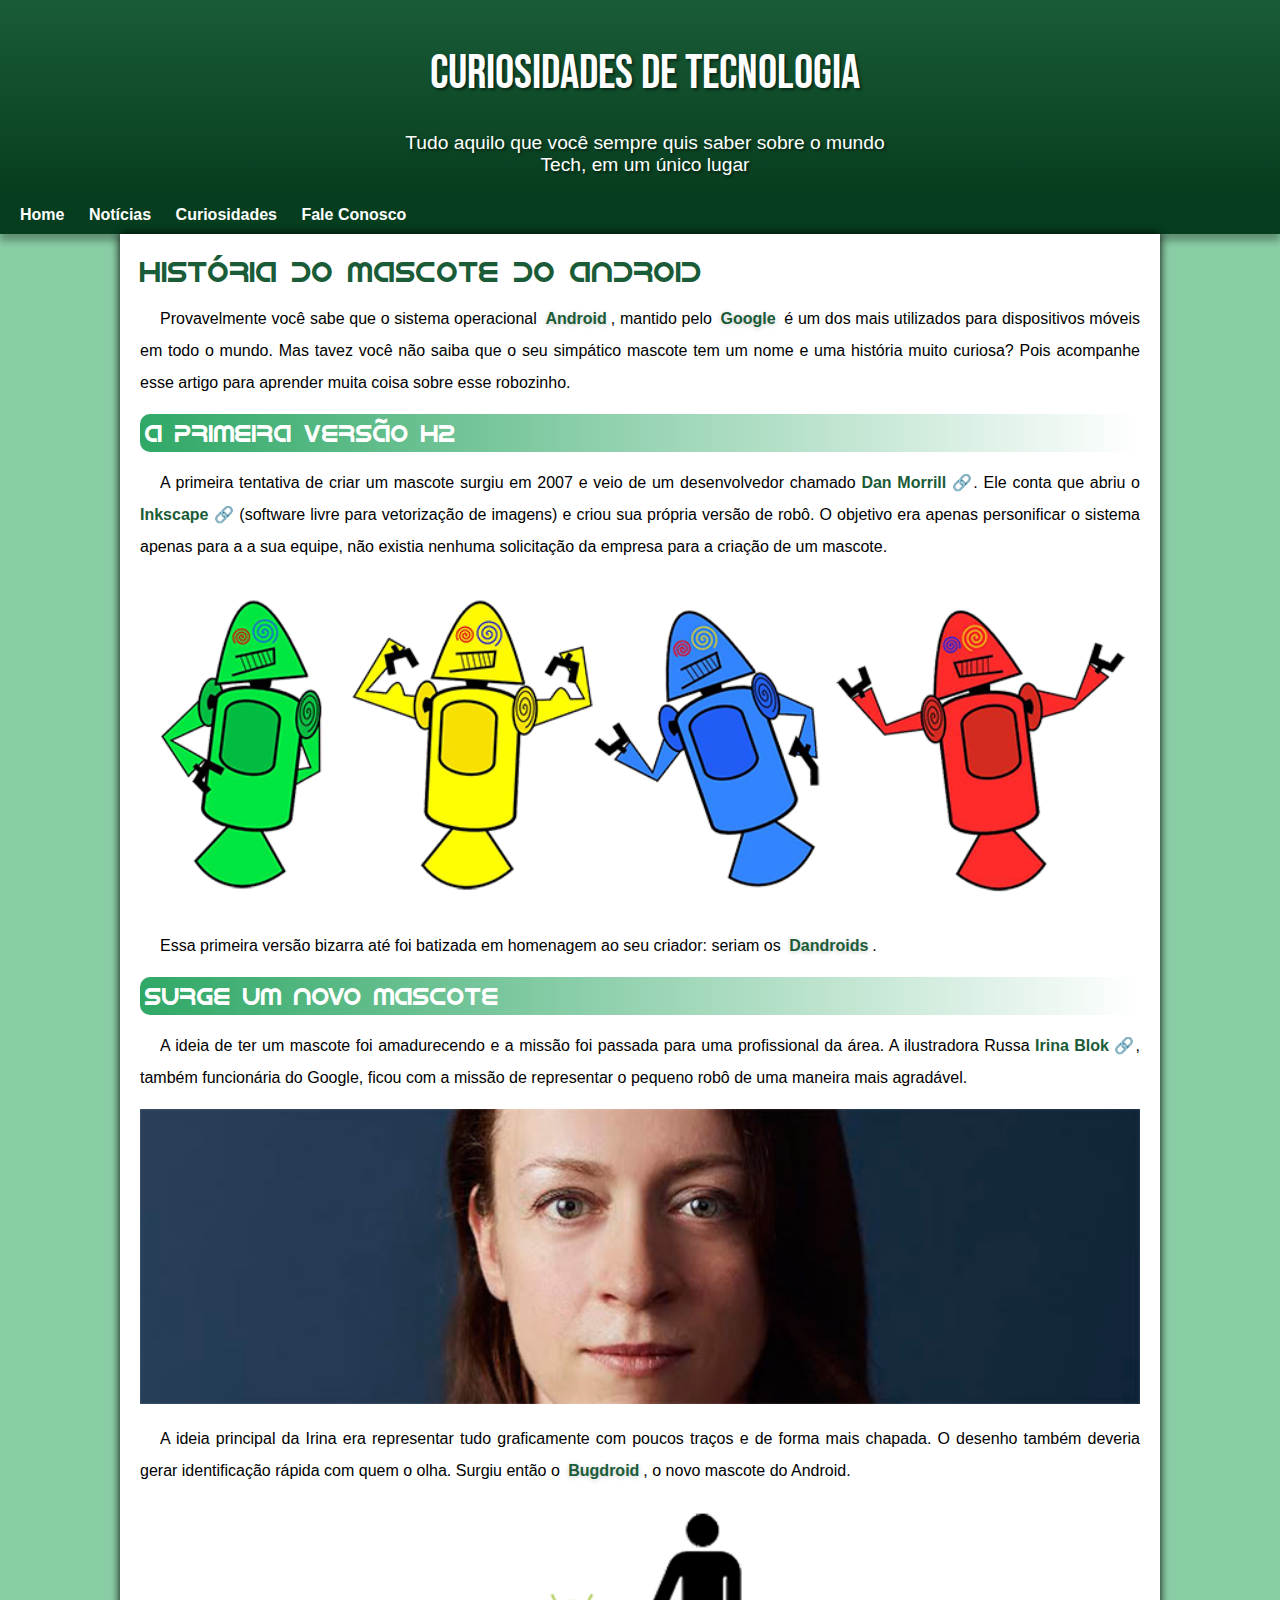
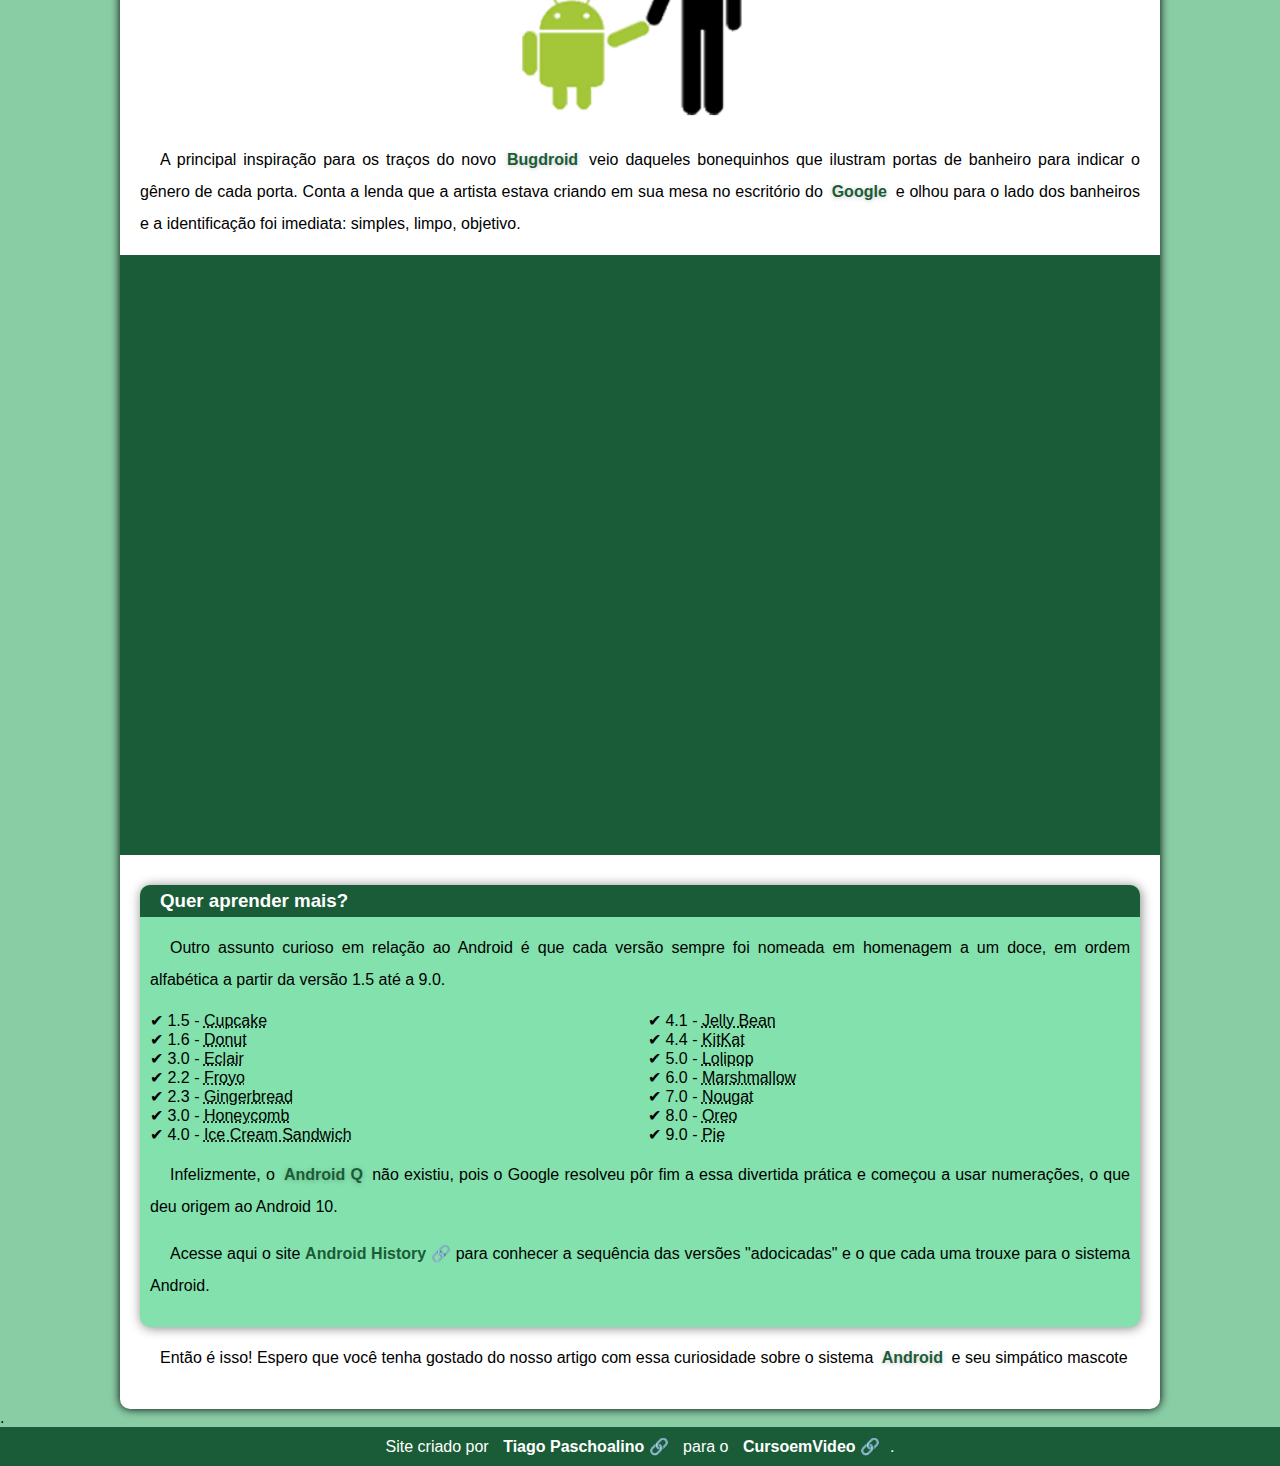
<file: index.html>
<!DOCTYPE html>
<html lang="pt-br">
<head>
    <meta charset="UTF-8">
    <meta name="viewport" content="width=device-width, initial-scale=1.0">
    <title>Como surgiu o mascote da Android</title>
    <link rel="shortcut icon" href="imagens/favicon.ico" type="image/x-icon">
    <link rel="stylesheet" href="style/style.css">
</head>
<body>    
    <header>      
            <h1>Curiosidades de Tecnologia</h1>

            <p>Tudo aquilo que você sempre quis saber sobre o mundo Tech, em um único lugar</p>
    </header>
            
    <nav>
            <a href="">Home</a>
            <a href="">Notícias</a>
            <a href="">Curiosidades</a>
            <a href="">Fale Conosco</a>
    </nav>
            
    <main>
                <h1>História do Mascote do Android</h1>

                <p>Provavelmente você sabe que o sistema operacional <strong>Android</strong>, mantido pelo <strong>Google</strong> é um dos mais utilizados para dispositivos móveis em todo o mundo. Mas tavez você não saiba que o seu simpático mascote tem um nome e uma história muito curiosa? Pois acompanhe esse artigo para aprender muita coisa sobre esse robozinho.</p>

                <h2>A primeira versão H2</h2>

                <p>A primeira tentativa de criar um mascote surgiu em 2007 e veio de um desenvolvedor chamado <a class="externo "href="https://danmorrill.org" target="_blank">Dan Morrill</a>. Ele conta que abriu o <a class="externo" href="https://inkscape.org/pt-br/" target="_blank">Inkscape</a> (software livre para vetorização de imagens) e criou sua própria versão de robô. O objetivo era apenas personificar o sistema apenas para a a sua equipe, não existia nenhuma solicitação da empresa para a criação de um mascote.</p>

                <picture>
                    <source media="(max-width:600px )" srcset="imagens\dan-droids-pq.png">
                    <img src="imagens/dan-droids.png" alt="Primeiro mascote Android">
                </picture>

                <p>Essa primeira versão bizarra até foi batizada em homenagem ao seu criador: seriam os <strong>Dandroids</strong>.</p>

                <h2>Surge um novo mascote</h2>

                <p>A ideia de ter um mascote foi amadurecendo e a missão foi passada para uma profissional da área. A ilustradora Russa <a class="externo" href="https://www.irinablok.com" target="_blank">Irina Blok</a>, também funcionária do Google, ficou com a missão de representar o pequeno robô de uma maneira mais agradável.</p>

                <picture>
                    <source media="(max-width:600px )" srcset="imagens\irina-blok-pq.jpg">
                    <img src="imagens/irina-blok.jpg" alt="Irina Bloc, criadora do bugdroid">
                </picture>

                <p>A ideia principal da Irina era representar tudo graficamente com poucos traços e de forma mais chapada. O desenho também deveria gerar identificação rápida com quem o olha. Surgiu então o <strong>Bugdroid</strong>, o novo mascote do Android.</p>

                <img class="robo" src="imagens/bugdroid.png" alt="Bugdroid">

                <p>A principal inspiração para os traços do novo <strong>Bugdroid</strong> veio daqueles bonequinhos que ilustram portas de banheiro para indicar o gênero de cada porta. Conta a lenda que a artista estava criando em sua mesa no escritório do <strong>Google</strong> e olhou para o lado dos banheiros e a identificação foi imediata: simples, limpo, objetivo.</p>

                <div class="video">
                    <iframe width="560" height="315" src="https://www.youtube.com/embed/l2UDgpLz20M?si=1_4Y6CqHMhM2dre8" title="YouTube video player" frameborder="0" allow="accelerometer; autoplay; clipboard-write; encrypted-media; gyroscope; picture-in-picture; web-share" referrerpolicy="strict-origin-when-cross-origin" allowfullscreen></iframe>
                </div>
                
    <aside>
                    <h3>Quer aprender mais?</h3>
                    <p>Outro assunto curioso em relação ao Android é que cada versão sempre foi nomeada em homenagem a um doce, em ordem alfabética a partir da versão 1.5 até a 9.0.</p>
                    
                    <ul>
                        <li>1.5 - <abbr title="Bolo de copo">Cupcake</abbr></li>
                        <li>1.6 - <abbr title="Rosquinha">Donut</abbr></li>
                        <li>3.0 - <abbr title="Bomba">Eclair</abbr></li>
                        <li>2.2 - <abbr title="Iorgute">Froyo</abbr></li>
                        <li>2.3 - <abbr title="Biscoito de Gengibre">Gingerbread</abbr></li>
                        <li>3.0 - <abbr title="Vafo de Mel">Honeycomb</abbr></li>
                        <li>4.0 - <abbr title="sanduiche de Sorvete">Ice Cream Sandwich</abbr></li>
                        <li>4.1 - <abbr title="Jujuba">Jelly Bean</abbr></li>
                        <li>4.4 - <abbr title="KitKat Nestle">KitKat</abbr></li>
                        <li>5.0 - <abbr title="Pirulito">Lolipop</abbr></li>
                        <li>6.0 - <abbr title="Marshmallow">Marshmallow</abbr></li>
                        <li>7.0 - <abbr title="Torrone">Nougat</abbr></li>
                        <li>8.0 - <abbr title="Oreo">Oreo</abbr></li>
                        <li>9.0 - <abbr title="Torta">Pie</abbr></li>
                    </ul>
                    <p>Infelizmente, o <strong>Android Q</strong> não existiu, pois o Google resolveu pôr fim a essa divertida prática e começou a usar numerações, o que deu origem ao Android 10.</p>

                    <p>Acesse aqui o site <a class="externo" href="https://www.android.com/intl/en_uk/history/" target="_blank">Android History</a> para conhecer a sequência das versões "adocicadas" e o que cada uma trouxe para o sistema Android.</p>
    </aside>
                <p>Então é isso! Espero que você tenha gostado do nosso artigo com essa curiosidade sobre o sistema <strong>Android</strong> e seu simpático mascote</p>
    </main>.                    
    <footer>
                <p>Site criado por <a class="externo" href="https://github.com/tiagopaschoalino" target="_blank">Tiago Paschoalino</a> para o <a class="externo" href="Cursoemvideo.com" target="_blank">CursoemVideo</a>.</p>
    </footer>

</body>
</html>
</file>
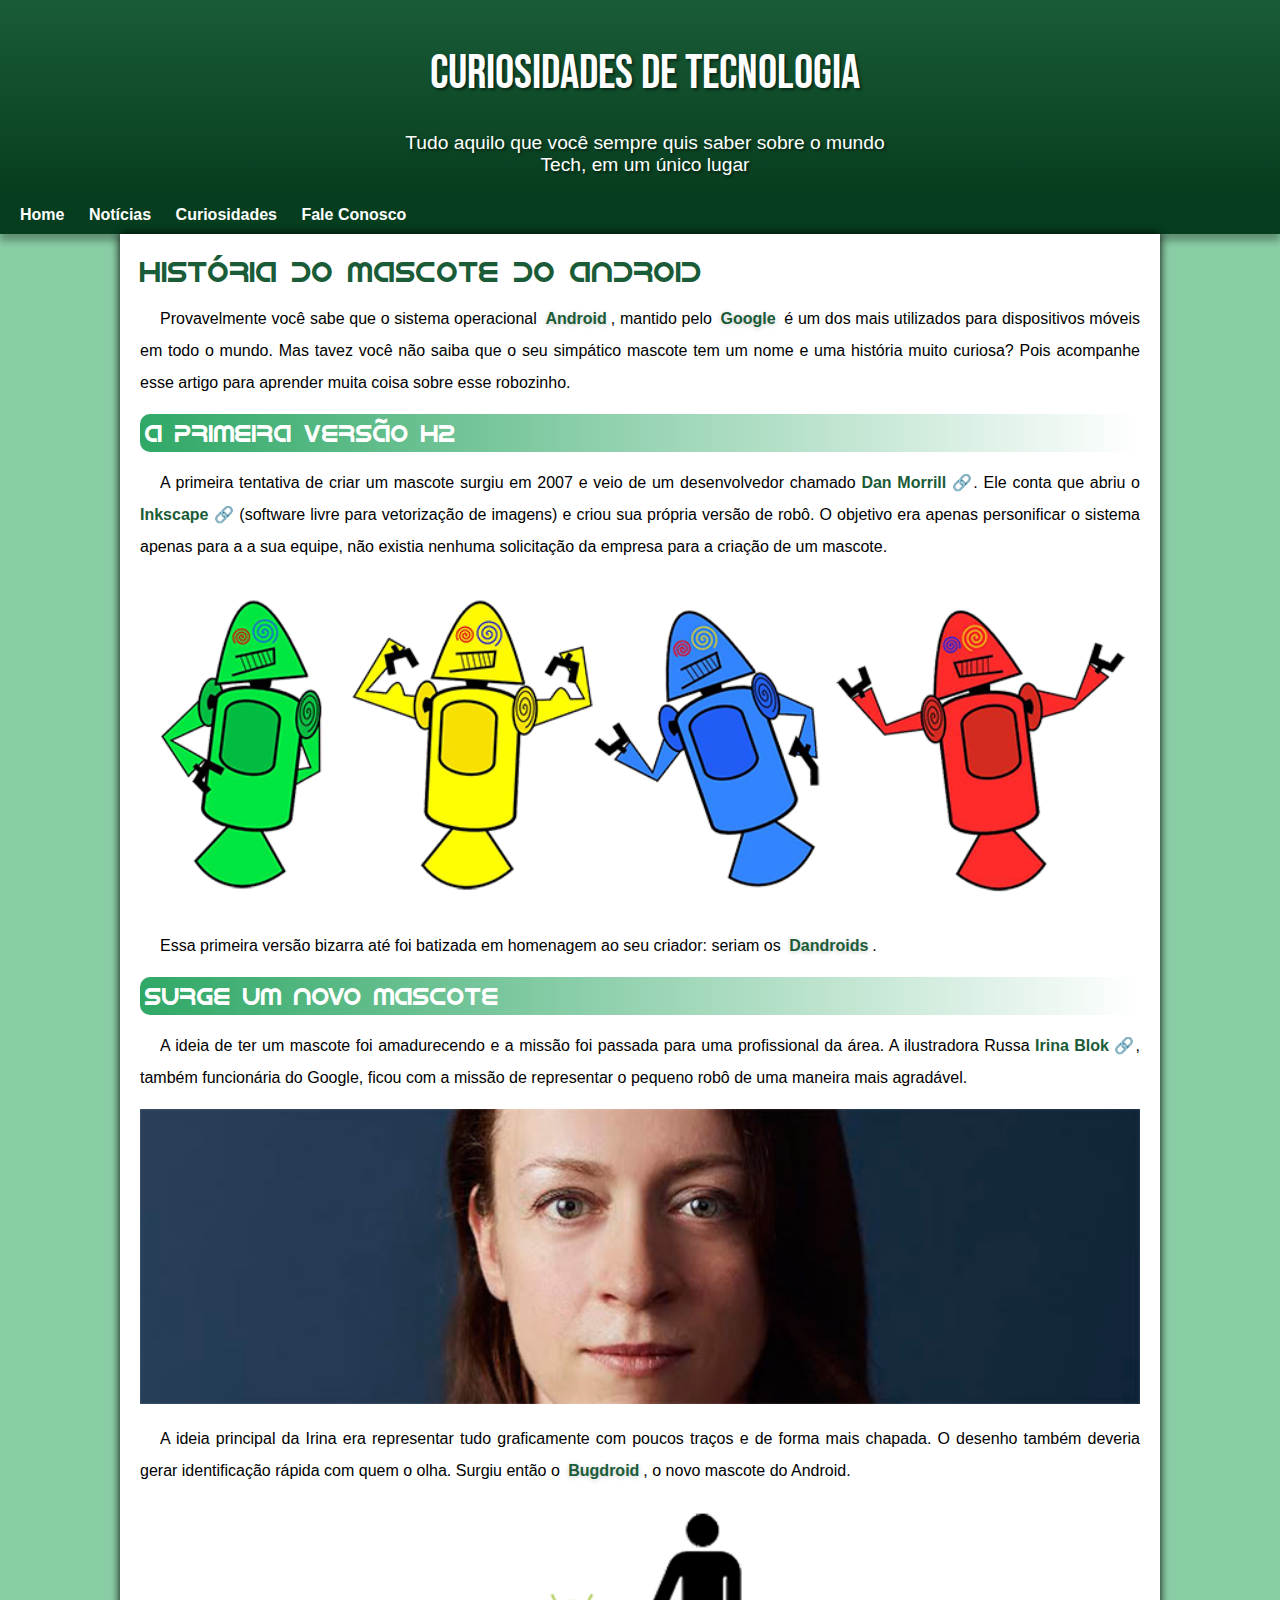
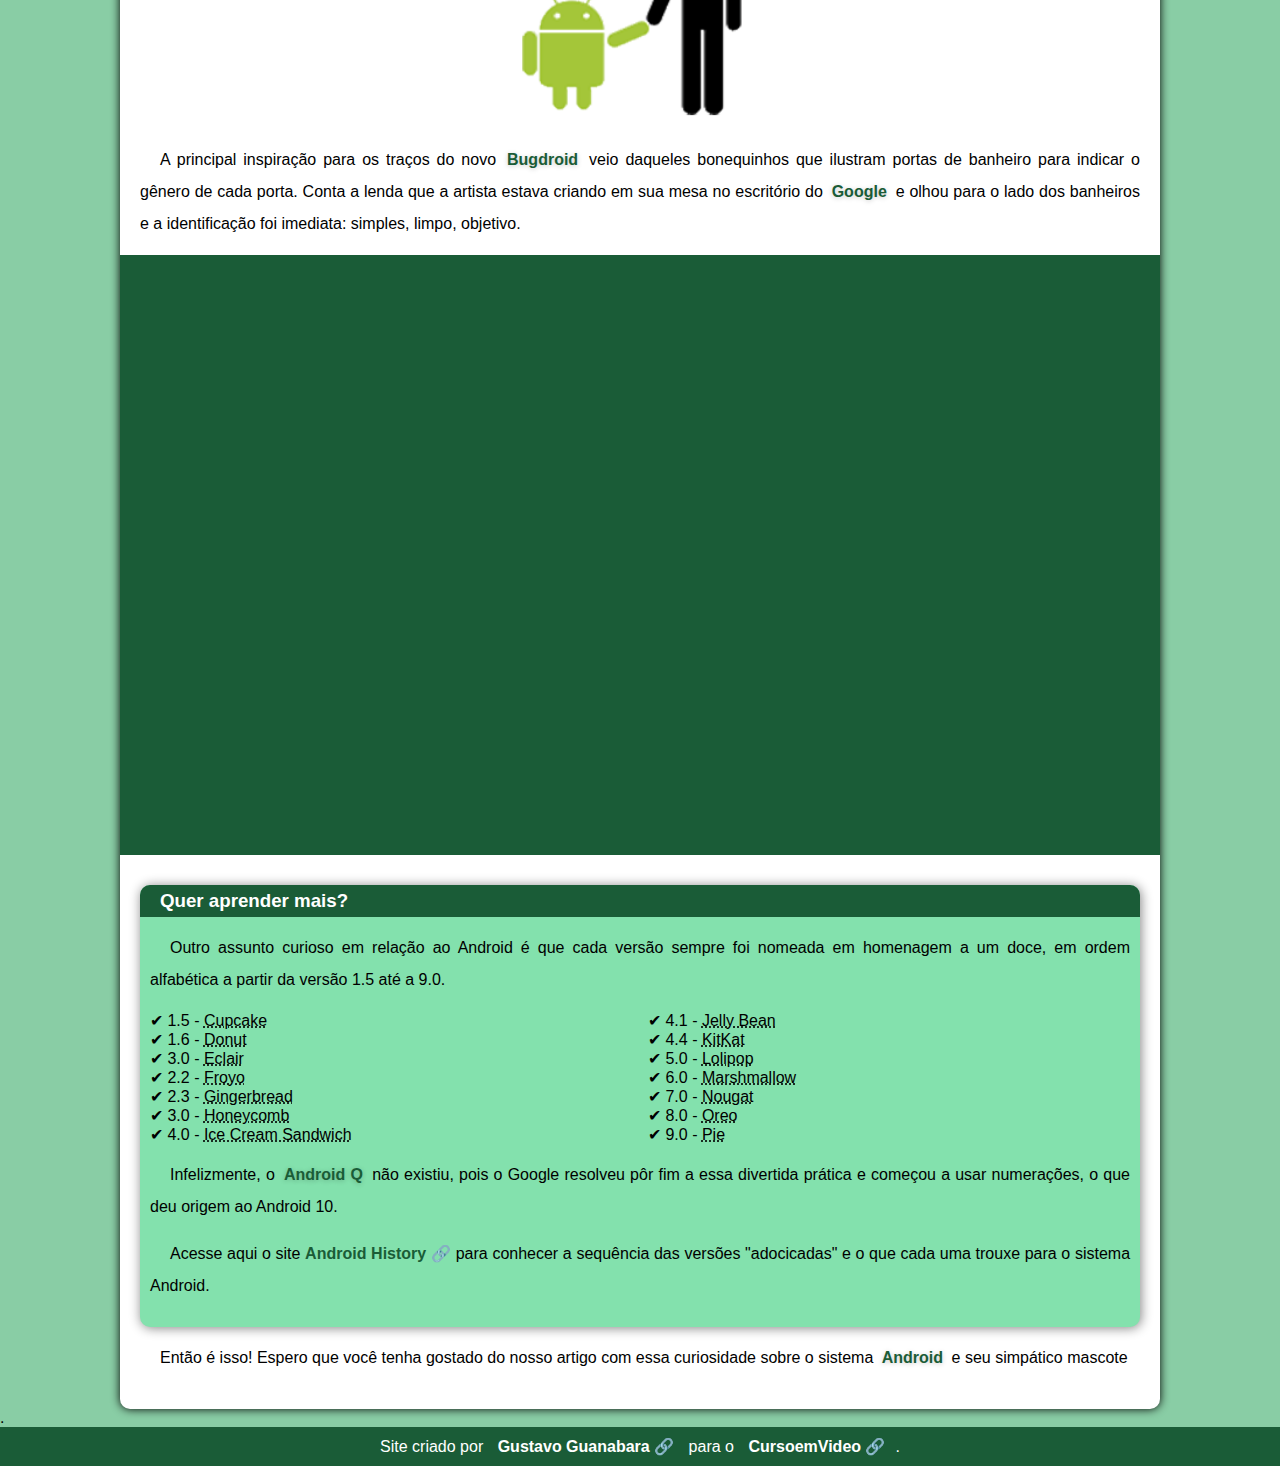
<file: android.html>
<!DOCTYPE html>
<html lang="pt-br">
<head>
    <meta charset="UTF-8">
    <meta name="viewport" content="width=device-width, initial-scale=1.0">
    <title>Como surgiu o mascote da Android</title>
    <link rel="shortcut icon" href="imagens/favicon.ico" type="image/x-icon">
    <link rel="stylesheet" href="style/style.css">
</head>
<body>    
    <header>      
            <h1>Curiosidades de Tecnologia</h1>

            <p>Tudo aquilo que você sempre quis saber sobre o mundo Tech, em um único lugar</p>
    </header>
            
    <nav>
            <a href="">Home</a>
            <a href="">Notícias</a>
            <a href="">Curiosidades</a>
            <a href="">Fale Conosco</a>
    </nav>
            
    <main>
                <h1>História do Mascote do Android</h1>

                <p>Provavelmente você sabe que o sistema operacional <strong>Android</strong>, mantido pelo <strong>Google</strong> é um dos mais utilizados para dispositivos móveis em todo o mundo. Mas tavez você não saiba que o seu simpático mascote tem um nome e uma história muito curiosa? Pois acompanhe esse artigo para aprender muita coisa sobre esse robozinho.</p>

                <h2>A primeira versão H2</h2>

                <p>A primeira tentativa de criar um mascote surgiu em 2007 e veio de um desenvolvedor chamado <a class="externo "href="https://danmorrill.org" target="_blank">Dan Morrill</a>. Ele conta que abriu o <a class="externo" href="https://inkscape.org/pt-br/" target="_blank">Inkscape</a> (software livre para vetorização de imagens) e criou sua própria versão de robô. O objetivo era apenas personificar o sistema apenas para a a sua equipe, não existia nenhuma solicitação da empresa para a criação de um mascote.</p>

                <picture>
                    <source media="(max-width:600px )" srcset="imagens\dan-droids-pq.png">
                    <img src="imagens/dan-droids.png" alt="Primeiro mascote Android">
                </picture>

                <p>Essa primeira versão bizarra até foi batizada em homenagem ao seu criador: seriam os <strong>Dandroids</strong>.</p>

                <h2>Surge um novo mascote</h2>

                <p>A ideia de ter um mascote foi amadurecendo e a missão foi passada para uma profissional da área. A ilustradora Russa <a class="externo" href="https://www.irinablok.com" target="_blank">Irina Blok</a>, também funcionária do Google, ficou com a missão de representar o pequeno robô de uma maneira mais agradável.</p>

                <picture>
                    <source media="(max-width:600px )" srcset="imagens\irina-blok-pq.jpg">
                    <img src="imagens/irina-blok.jpg" alt="Irina Bloc, criadora do bugdroid">
                </picture>

                <p>A ideia principal da Irina era representar tudo graficamente com poucos traços e de forma mais chapada. O desenho também deveria gerar identificação rápida com quem o olha. Surgiu então o <strong>Bugdroid</strong>, o novo mascote do Android.</p>

                <img class="robo" src="imagens/bugdroid.png" alt="Bugdroid">

                <p>A principal inspiração para os traços do novo <strong>Bugdroid</strong> veio daqueles bonequinhos que ilustram portas de banheiro para indicar o gênero de cada porta. Conta a lenda que a artista estava criando em sua mesa no escritório do <strong>Google</strong> e olhou para o lado dos banheiros e a identificação foi imediata: simples, limpo, objetivo.</p>

                <div class="video">
                    <iframe width="560" height="315" src="https://www.youtube.com/embed/l2UDgpLz20M?si=1_4Y6CqHMhM2dre8" title="YouTube video player" frameborder="0" allow="accelerometer; autoplay; clipboard-write; encrypted-media; gyroscope; picture-in-picture; web-share" referrerpolicy="strict-origin-when-cross-origin" allowfullscreen></iframe>
                </div>
                
    <aside>
                    <h3>Quer aprender mais?</h3>
                    <p>Outro assunto curioso em relação ao Android é que cada versão sempre foi nomeada em homenagem a um doce, em ordem alfabética a partir da versão 1.5 até a 9.0.</p>
                    
                    <ul>
                        <li>1.5 - <abbr title="Bolo de copo">Cupcake</abbr></li>
                        <li>1.6 - <abbr title="Rosquinha">Donut</abbr></li>
                        <li>3.0 - <abbr title="Bomba">Eclair</abbr></li>
                        <li>2.2 - <abbr title="Iorgute">Froyo</abbr></li>
                        <li>2.3 - <abbr title="Biscoito de Gengibre">Gingerbread</abbr></li>
                        <li>3.0 - <abbr title="Vafo de Mel">Honeycomb</abbr></li>
                        <li>4.0 - <abbr title="sanduiche de Sorvete">Ice Cream Sandwich</abbr></li>
                        <li>4.1 - <abbr title="Jujuba">Jelly Bean</abbr></li>
                        <li>4.4 - <abbr title="KitKat Nestle">KitKat</abbr></li>
                        <li>5.0 - <abbr title="Pirulito">Lolipop</abbr></li>
                        <li>6.0 - <abbr title="Marshmallow">Marshmallow</abbr></li>
                        <li>7.0 - <abbr title="Torrone">Nougat</abbr></li>
                        <li>8.0 - <abbr title="Oreo">Oreo</abbr></li>
                        <li>9.0 - <abbr title="Torta">Pie</abbr></li>
                    </ul>
                    <p>Infelizmente, o <strong>Android Q</strong> não existiu, pois o Google resolveu pôr fim a essa divertida prática e começou a usar numerações, o que deu origem ao Android 10.</p>

                    <p>Acesse aqui o site <a class="externo" href="https://www.android.com/intl/en_uk/history/" target="_blank">Android History</a> para conhecer a sequência das versões "adocicadas" e o que cada uma trouxe para o sistema Android.</p>
    </aside>
                <p>Então é isso! Espero que você tenha gostado do nosso artigo com essa curiosidade sobre o sistema <strong>Android</strong> e seu simpático mascote</p>
    </main>.                    
    <footer>
                <p>Site criado por <a class="externo" href="https://gustavoguanabara.github.io" target="_blank">Gustavo Guanabara</a> para o <a class="externo" href="Cursoemvideo.com" target="_blank">CursoemVideo</a>.</p>
    </footer>

</body>
</html>
</file>
<file: style/style.css>
@charset "UTF-8";
@import url('https://fonts.googleapis.com/css2?family=Bebas+Neue&display=swap');
@font-face {
    font-family: idroid;
    src: url('../fontes/idroid.otf') format('opentype');
    font-weight: normal;
}

:root{                   /*A pseudo-classe CSS ":root" se equipara à raiz de uma árvore, que por sua vez representa o documento. Aplicado ao HTML, :root representa o elemento <html> e é idêntico ao seletor html, exceto que sua especificidade é mais alta.*/
    --cor01:#89cda5;
    --cor02:#83e1ad;
    --cor03:#3ddc84;   /* -- representa uma variavel*/
    --cor04:#2fa866;
    --cor05:#1a5c37;   /*variavel das cores*/
    --cor06:#063d1e;

    --fonte-padrao: Arial, Verdana, Helvetica, sans-serif;     /*variavel de fontes*/
    --fonte-destaque: 'Bebas Neue', cursive;
    --fonte-idroid: 'idroid', cursive;

}

.bebas-neue-regular {
    font-family: "Bebas Neue", sans-serif;
    font-weight: 400;
    font-style: normal;
}

* { /* O "*" significa uma configuração global, ou seja, afeta todas as tags do meu domento*/
    margin: 0px;
    padding: 0px;
    
}

body{
    background-color: var(--cor01);
    font-family: var(--fonte-padrao);
}

header{
    background-image: linear-gradient(to bottom, var(--cor05), var(--cor06)) ;
    text-align: center;
    min-height: 135px;
    padding-top: 35px;
    
}

header > h1{
    font-family: var(--fonte-destaque);
    color: white;
    text-align: center;
    margin-bottom: 20px;
    font-size: 3em;
    padding-left: 10px;
    padding-top: 10px;
    text-shadow: 2px 2px 3px rgba(0, 0, 0, 0.498);
    font-weight: normal;

}

header > p{
    color: white;
    font-size: 1.2em;
    font-family: var(--fonte-padrao);
    max-width: 500px;
    margin: auto;
    padding-left: 10px;
    padding-top: 10px;
    text-shadow: 2px 2px 3px rgba(0, 0, 0, 0.498);
    padding-bottom: 20px;
}

nav{
    background-color: var(--cor06);
    padding: 10px;
    box-shadow: 0px 7px 7px rgba(0, 0, 0, 0.301);
}

nav > a{
    color: white;
    text-decoration: none;
    padding: 10px;
    font-weight: bold;
    border-radius: 10px;
    transition-duration: .5s;
}

nav > a:hover{
    background-color: var(--cor04);
    color: var(--cor05);

}

a.externo::after{
    content: '\00A0\1F517';
}

main{
    background-color: white;
    max-width: 1000px;
    min-width: 300px;
    margin: auto;
    padding: 20px;
    box-shadow: 0px 0px 10px black;
    border-radius: 0px 0px 10px  10px;
}
main  p{
    margin: 15px 0px;
    text-indent: 20px;
    text-align: justify;
    line-height: 2em;
    font-size: 1em;
}
main strong{
    color: var(--cor05);
    text-shadow: 0px 1px 5px rgba(0, 0, 0, 0.212);
    font-weight: bolder;
    padding: 4px;
}

main a{
    text-decoration: none;
    color: var(--cor05);
    font-weight: bold;
    border-radius: 7px;
    transition-duration: 0.3s;
}

main a:hover{
    background-color: var(--cor05);
    color: white;
    padding: 5px;
    text-decoration: underline;
}
main img{
    width: 100%;
    
}

.robo{
    max-width: 350px;
    margin: auto;
    display: block;
}

main  h1{
    color: var(--cor05);
    font-family: var(--fonte-idroid);
    font-weight: normal;
    font-size: 1.8em ;
}
main  h2{
    font-family: var(--fonte-idroid);
    color: white;
    background-image: linear-gradient(to right, var(--cor04),  rgba(255, 255, 255, 0.358));
    border-radius: 10px;
    padding: 5px;
    font-weight: normal;
    font-size: 1.4;
}

.video{
    background-color: var(--cor05);
    margin: 0px -20px; 
    margin-bottom: 30px;  
    padding: 20px;
    padding-bottom: 58%;

    position: relative; 
}

.video > iframe{
    position: absolute;
    top: 5%;
    left: 5%;
    width: 90%;
    height: 90%;

}

aside{
    background-color: var(--cor02);
    border-radius: 10px;
    box-shadow: 1px 1px 12px rgba(0, 0, 0, 0.489);
    padding: 10px;
}
aside ul{
    column-count: 2;
    list-style-position: inside;
}

li::marker{
    content: '✔  ';
}

aside h3{
    background-color: var(--cor05);
    border-radius: 10px 10px 0px 0px;
    padding: 5px;
    padding-left: 20px;
    margin: -10px -10px 0 -10px;
    color: white;
}

footer{
    background-color: var(--cor05);
    color: white;
    text-align: center;
    padding: 10px;
}

footer a{
    color: white;
    text-decoration: none;
    padding: 10px;
    font-weight: bold;
    border-radius: 10px;
    transition-duration: .2s;
}

footer a:hover{
    background-color: black;
    color: white;
    padding: 5px;
    text-decoration: underline;
}
</file>
